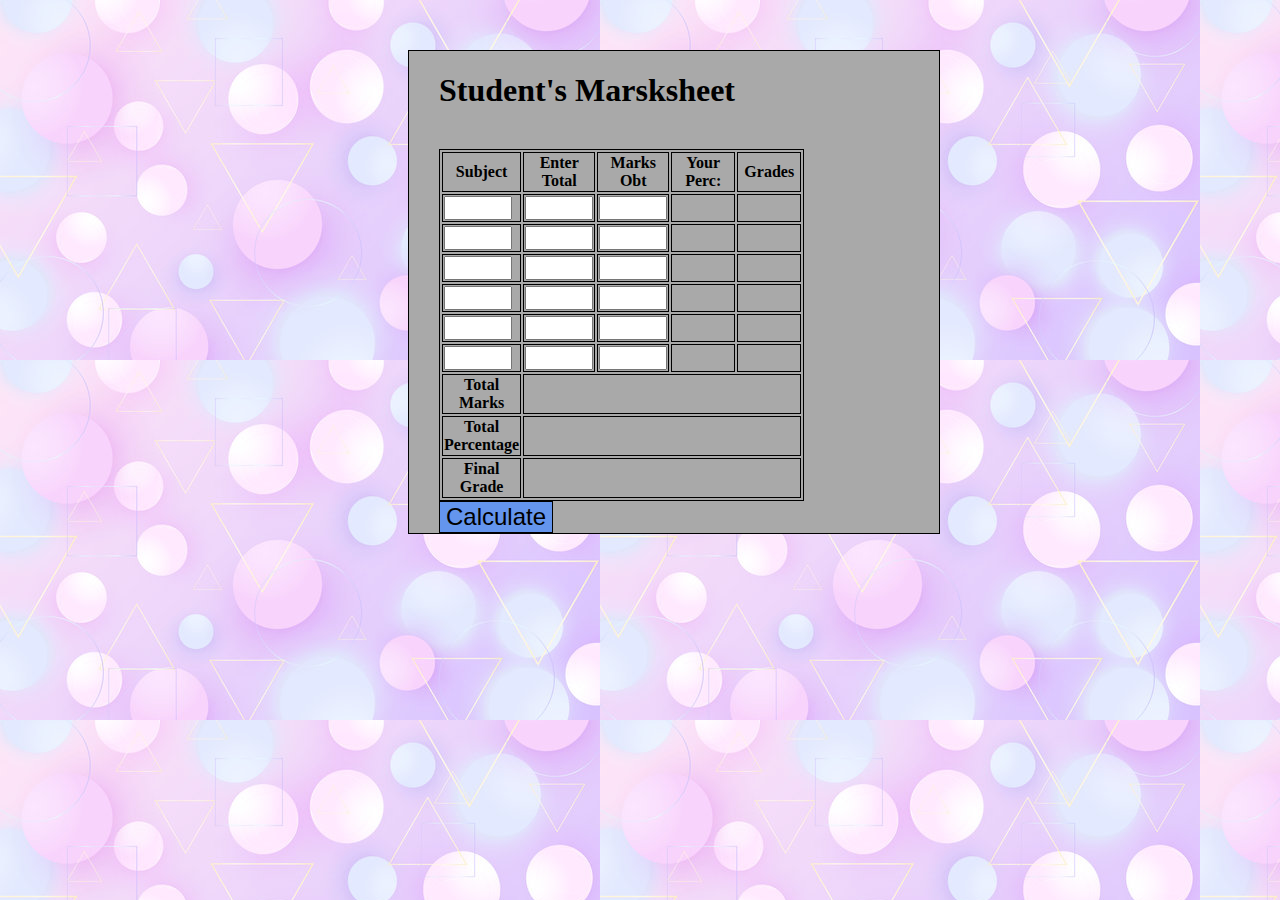
<file: index.html>
<!DOCTYPE html>
<html lang="en">

<head>
    <meta charset="UTF-8">
    <meta http-equiv="X-UA-Compatible" content="IE=edge">
    <meta name="viewport" content="width=device-width, initial-scale=1.0">
    <title>Document</title>
    <link href="./style.css" rel="stylesheet">
</head>
<body>
    <div class="main">
        <h1>Student's Marsksheet</h1>
        <div class="box"></div>
<form onsubmit="percentage(); return false;">
<table>
    <tr>
        <th>Subject</th>
        <th>Enter Total</th>
        <th>Marks Obt</th>
        <th>Your Perc:</th>
        <th>Grades</th></tr>
       </br>

        <tr class="one">
         <td><input id="subject1" type="text" required></td>
        <th><input type="number" id="totalmarks1" required></th>
       <th><input type="number" id="marks1" required></th>
       <th><h3 id="result1"></h3></th>
       <th><h3 id="Grade1"></h3></th></tr>

       <tr class="one"><td><input id="subject2" type="text" required></td>
        <th><input type="number" id="totalmarks2" required></th>
       <th><input type="number" id="marks2" required></th>
       <th><h3 id="result2"></h3></th>
       <th><h3 id="Grade2"></h3></th></tr>

       <tr class="one"><td><input id="subject3" type="text" required></td>
        <th><input type="number" id="totalmarks3" required></th>
       <th><input type="number" id="marks3" required></th>
       <th><h3 id="result3"></h3></th>
       <th><h3 id="Grade3"></h3></th></tr>

       <tr class="one"><td><input id="subject4" type="text" required></td>        
              <th><input type="number" id="totalmarks4" required></th>
      <th><input type="number" id="marks4" required></th>
                 <th><h3 id="result4"></h3></th>
                 <th><h3 id="Grade4"></h3></th></tr>

       <tr class="one"><td><input id="subject5" type="text" required></td>
        <th><input type="number" id="totalmarks5" required></th>
       <th><input type="number" id="marks5" required></th>
       <th><h3 id="result5"></h3></th>
       <th><h3 id="Grade5"></h3></th></tr>

       <tr class="one"><td><input id="subject6" type="text" required></td>
        <th><input type="number" id="totalmarks6" required></th>
       <th><input type="number" id="marks6" required></th>
       <th><h3 id="result6"></h3></th>
       <th><h3 id="Grade6"></h3></th></tr>

       <tr><th>Total Marks</th>    <td colspan="4"><h3 id="final1"></h3>       </td></tr>
      <tr><th>Total Percentage</th><td colspan="4"><h3 id="final2"></h3>       </td></tr>
      <tr><th> Final Grade</th>   <td colspan="4"><h3 id="final3"></h3>       </td></tr>


</table>
<td><button type="submit">Calculate</button></td>

</form>
    </div></div>

<script>
    function percentage(){
        
        let totalmarks1=parseInt(document.querySelector("#totalmarks1").value);
        let totalmarks2=parseInt(document.querySelector("#totalmarks2").value);
        let totalmarks3=parseInt(document.querySelector("#totalmarks3").value);
        let totalmarks4=parseInt(document.querySelector("#totalmarks4").value);
        let totalmarks5=parseInt(document.querySelector("#totalmarks5").value);
        let totalmarks6=parseInt(document.querySelector("#totalmarks6").value);
      //   let totalmarks = totalmarks1 + totalmarks2 + totalmarks3 + totalmarks4 + totalmarks5 + totalmarks6;
        
        
        let marks1=parseInt(document.querySelector("#marks1").value);
        let marks2=parseInt(document.querySelector("#marks2").value);
        let marks3=parseInt(document.querySelector("#marks3").value);
        let marks4=parseInt(document.querySelector("#marks4").value);
        let marks5=parseInt(document.querySelector("#marks5").value);
        let marks6=parseInt(document.querySelector("#marks6").value);

        
       
        let result1=parseInt(marks1 / totalmarks1 * 100);
        let result2=parseInt(marks2 / totalmarks2 * 100);
        let result3=parseInt(marks3 / totalmarks3 * 100);
        let result4=parseInt(marks4 / totalmarks4 * 100);
        let result5=parseInt(marks5 / totalmarks5 * 100);
        let result6=parseInt(marks6 / totalmarks6 * 100);
        let final1=marks1 + marks2 + marks3 + marks4 + marks5 + marks6;
        let final2= final1 / (600) * 100;
        
   if(marks1 >= 80){
    document.querySelector("#Grade1").innerHTML=`A+`;
   }
   else if (marks1 >= 70 && marks1 <=79)
   {
    document.querySelector("#Grade1").innerHTML=`B`;
   }
   else if (marks1 >= 60 && marsk1 <= 69)
   {
    document.querySelector("#Grade1").innerHTML=`C`;
   }
   else if(marks1 >= 50 && marks1 <= 59)
   {
    document.querySelector("#Grade1").innerHTML=`D`;
   }
     else{
        document.querySelector("#Grade1").innerHTML=`Fail`;
     }


     if(marks1 >= 80){
    document.querySelector("#Grade1").innerHTML=`A+`;
   }
   else if (marks1 >= 70 && marks1 <=79)
   {
    document.querySelector("#Grade1").innerHTML=`B`;
   }
   else if (marks1 >= 60 && marks1 <= 69)
   {
    document.querySelector("#Grade1").innerHTML=`C`;
   }
   else if(marks1 >= 50 && marks1 <= 59)
   {
    document.querySelector("#Grade1").innerHTML=`D`;
   }
     else{
        document.querySelector("#Grade1").innerHTML=`Fail`;
     }


     if(marks2 >= 80){
    document.querySelector("#Grade2").innerHTML=`A+`;
   }
   else if (marks2 >= 70 && marks2 <=79)
   {
    document.querySelector("#Grade2").innerHTML=`B`;
   }
   else if (marks2 >= 60 && marks2 <= 69)
   {
    document.querySelector("#Grade2").innerHTML=`C`;
   }
   else if(marks2 >= 50 && marks2 <= 59)
   {
    document.querySelector("#Grade2").innerHTML=`D`;
   }
     else{
        document.querySelector("#Grade2").innerHTML=`Fail`;
     }



     if(marks3 >= 80){
    document.querySelector("#Grade3").innerHTML=`A+`;
   }
   else if (marks3 >= 70 && marks3 <=79)
   {
    document.querySelector("#Grade3").innerHTML=`B`;
   }
   else if (marks3 >= 60 && marks3 <= 69)
   {
    document.querySelector("#Grade3").innerHTML=`C`;
   }
   else if(marks3 >= 50 && marks3 <= 59)
   {
    document.querySelector("#Grade3").innerHTML=`D`;
   }
     else{
        document.querySelector("#Grade3").innerHTML=`Fail`;
     }




     if(marks4 >= 80){
    document.querySelector("#Grade4").innerHTML=`A+`;
   }
   else if (marks4 >= 70 && marks4 <=79)
   {
    document.querySelector("#Grade4").innerHTML=`B`;
   }
   else if (marks4 >= 60 && marks4 <= 69)
   {
    document.querySelector("#Grade4").innerHTML=`C`;
   }
   else if(marks4 >= 50 && marks4 <= 59)
   {
    document.querySelector("#Grade4").innerHTML=`D`;
   }
     else{
        document.querySelector("#Grade4").innerHTML=`Fail`;
     }



     if(marks5 >= 80){
    document.querySelector("#Grade5").innerHTML=`A+`;
   }
   else if (marks5 >= 70 && marks5 <=79)
   {
    document.querySelector("#Grade5").innerHTML=`B`;
   }
   else if (marks5 >= 60 && marks5 <= 69)
   {
    document.querySelector("#Grade5").innerHTML=`C`;
   }
   else if(marks5 >= 50 && marks5 <= 59)
   {
    document.querySelector("#Grade5").innerHTML=`D`;
   }
     else{
        document.querySelector("#Grade5").innerHTML=`Fail`;
     }




     if(marks6 >= 80){
    document.querySelector("#Grade6").innerHTML=`A+`;
   }
   else if (marks6 >= 70 && marks6 <=79)
   {
    document.querySelector("#Grade6").innerHTML=`B`;
   }
   else if (marks6 >= 60 && marks6 <= 69)
   {
    document.querySelector("#Grade6").innerHTML=`C`;
   }
   else if(marks6 >= 50 && marks6 <= 59)
   {
    document.querySelector("#Grade6").innerHTML=`D`;
   }
     else{
        document.querySelector("#Grade6").innerHTML=`Fail`;
     }


     if(final1 >= 580){
    document.querySelector("#final3").innerHTML=`A+`;
   }
   else if (final1 >= 500 && final1 <=579)
   {
    document.querySelector("#final3").innerHTML=`B`;
   }
   else if (final1 >= 400 && final1 <= 499)
   {
    document.querySelector("#final3").innerHTML=`C`;
   }
   else if(final1 >= 300 && final1 <= 399)
   {
    document.querySelector("#final3").innerHTML=`D`;
   }
    else {
        document.querySelector("#final3").innerHTML=`Fail`;
     }



       document.querySelector("#result1").innerHTML=`${result1}%`
       document.querySelector("#result2").innerHTML=`${result2}%`
       document.querySelector("#result3").innerHTML=`${result3}%`
       document.querySelector("#result4").innerHTML=`${result4}%`
       document.querySelector("#result5").innerHTML=`${result5}%`
       document.querySelector("#result6").innerHTML=`${result6}%`
       document.querySelector("#final1").innerHTML=`${final1} out of 600`
       document.querySelector("#final2").innerHTML=`${final2}%`
       
    }
</script>
</body>
</html>
</file>
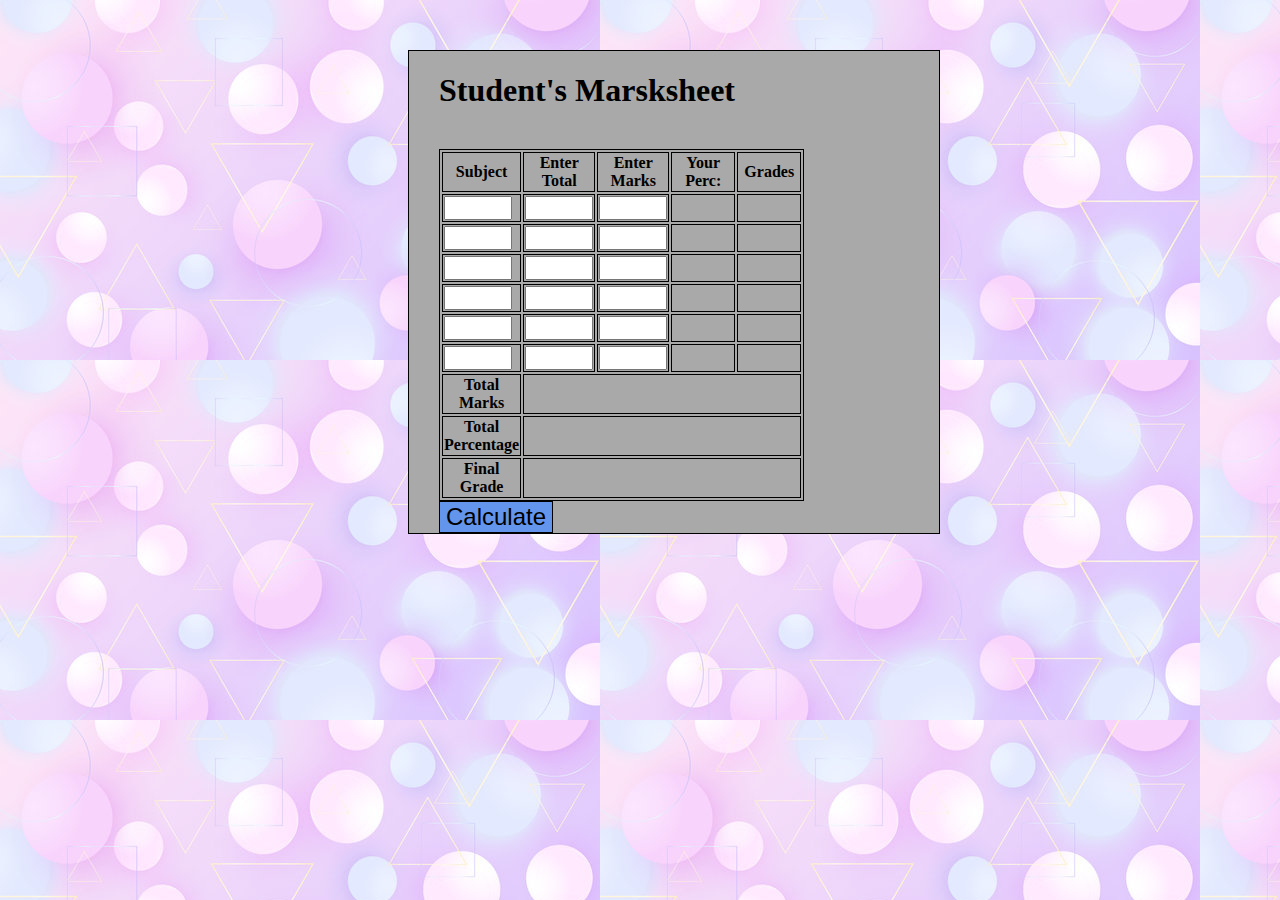
<file: per.html>
<!DOCTYPE html>
<html lang="en">

<head>
    <meta charset="UTF-8">
    <meta http-equiv="X-UA-Compatible" content="IE=edge">
    <meta name="viewport" content="width=device-width, initial-scale=1.0">
    <title>Document</title>
    <link href="./style.css" rel="stylesheet">
</head>
<body>
    <div class="main">
        <h1>Student's Marsksheet</h1>
        <div class="box"></div>
<form onsubmit="percentage(); return false;">
<table>
    <tr>
        <th>Subject</th>
        <th>Enter Total</th>
        <th>Enter Marks</th>
        <th>Your Perc:</th>
        <th>Grades</th></tr>
       </br>

        <tr class="one">
         <td><input id="subject1" type="text" required></td>
        <td><input type="number" id="totalmarks1" required></td>
       <td><input type="number" id="marks1" required></td>
       <td><h3 id="result1"></h3></td>
       <td><h3 id="Grade1"></h3></td></tr>

       <tr class="one"><td><input id="subject2" type="text" required></td>
        <td><input type="number" id="totalmarks2" required></td>
       <td><input type="number" id="marks2" required></td>
       <td><h3 id="result2"></h3></td>
       <td><h3 id="Grade2"></h3></td></tr>

       <tr class="one"><td><input id="subject3" type="text" required></td>
        <td><input type="number" id="totalmarks3" required></td>
       <td><input type="number" id="marks3" required></td>
       <td><h3 id="result3"></h3></td>
       <td><h3 id="Grade3"></h3></td></tr>

       <tr class="one"><td><input id="subject4" type="text" required></td>        
              <td><input type="number" id="totalmarks4" required></td>
      <td><input type="number" id="marks4" required></td>
                 <td><h3 id="result4"></h3></td>
                 <td><h3 id="Grade4"></h3></td></tr>

       <tr class="one"><td><input id="subject5" type="text" required></td>
        <td><input type="number" id="totalmarks5" required></td>
       <td><input type="number" id="marks5" required></td>
       <td><h3 id="result5"></h3></td>
       <td><h3 id="Grade5"></h3></td></tr>

       <tr class="one"><td><input id="subject6" type="text" required></td>
        <td><input type="number" id="totalmarks6" required></td>
       <td><input type="number" id="marks6" required></td>
       <td><h3 id="result6"></h3></td>
       <td><h3 id="Grade6"></h3></td></tr>

       <tr><th>Total Marks</th>    <td colspan="4"><h3 id="final1"></h3>       </td></tr>
      <tr><th>Total Percentage</th><td colspan="4"><h3 id="final2"></h3>       </td></tr>
      <tr><th> Final Grade</th>   <td colspan="4"><h3 id="final3"></h3>       </td></tr>


</table>
<td><button type="submit">Calculate</button></td>

</form>
    </div></div>

<script>
    function percentage(){
        
        let totalmarks1=document.querySelector("#totalmarks1").value;
        let totalmarks2=+document.querySelector("#totalmarks2").value;
        let totalmarks3=+document.querySelector("#totalmarks3").value;
        let totalmarks4=+document.querySelector("#totalmarks4").value;
        let totalmarks5=+document.querySelector("#totalmarks5").value;
        let totalmarks6=+document.querySelector("#totalmarks6").value; 
      //   let totalmarks = totalmarks1 + totalmarks2 + totalmarks3 + totalmarks4 + totalmarks5 + totalmarks6;
        
        
        let marks1=+document.querySelector("#marks1").value;
        let marks2=+document.querySelector("#marks2").value;
        let marks3=+document.querySelector("#marks3").value;
        let marks4=+document.querySelector("#marks4").value;
        let marks5=+document.querySelector("#marks5").value;
        let marks6=+document.querySelector("#marks6").value;

        
       
        let result1=marks1 / totalmarks1 * 100;
        let result2=marks2 / totalmarks2 * 100;
        let result3=marks3 / totalmarks3 * 100;
        let result4=marks4 / totalmarks4 * 100;
        let result5=marks5 / totalmarks5 * 100;
        let result6=marks6 / totalmarks6 * 100;
        let final1=marks1 + marks2 + marks3 + marks4 + marks5 + marks6;
        let final2= final1 / (600) * 100;
        
   if(marks1 >= 80){
    document.querySelector("#Grade1").innerHTML=`A+`;
   }
   else if (marks1 >= 70 && marks1 <=79)
   {
    document.querySelector("#Grade1").innerHTML=`B`;
   }
   else if (marks1 >= 60 && marsk1 <= 69)
   {
    document.querySelector("#Grade1").innerHTML=`C`;
   }
   else if(marks1 >= 50 && marks1 <= 59)
   {
    document.querySelector("#Grade1").innerHTML=`D`;
   }
     else{
        document.querySelector("#Grade1").innerHTML=`Fail`;
     }


     if(marks1 >= 80){
    document.querySelector("#Grade1").innerHTML=`A+`;
   }
   else if (marks1 >= 70 && marks1 <=79)
   {
    document.querySelector("#Grade1").innerHTML=`B`;
   }
   else if (marks1 >= 60 && marks1 <= 69)
   {
    document.querySelector("#Grade1").innerHTML=`C`;
   }
   else if(marks1 >= 50 && marks1 <= 59)
   {
    document.querySelector("#Grade1").innerHTML=`D`;
   }
     else{
        document.querySelector("#Grade1").innerHTML=`Fail`;
     }


     if(marks2 >= 80){
    document.querySelector("#Grade2").innerHTML=`A+`;
   }
   else if (marks2 >= 70 && marks2 <=79)
   {
    document.querySelector("#Grade2").innerHTML=`B`;
   }
   else if (marks2 >= 60 && marks2 <= 69)
   {
    document.querySelector("#Grade2").innerHTML=`C`;
   }
   else if(marks2 >= 50 && marks2 <= 59)
   {
    document.querySelector("#Grade2").innerHTML=`D`;
   }
     else{
        document.querySelector("#Grade2").innerHTML=`Fail`;
     }



     if(marks3 >= 80){
    document.querySelector("#Grade3").innerHTML=`A+`;
   }
   else if (marks3 >= 70 && marks3 <=79)
   {
    document.querySelector("#Grade3").innerHTML=`B`;
   }
   else if (marks3 >= 60 && marks3 <= 69)
   {
    document.querySelector("#Grade3").innerHTML=`C`;
   }
   else if(marks3 >= 50 && marks3 <= 59)
   {
    document.querySelector("#Grade3").innerHTML=`D`;
   }
     else{
        document.querySelector("#Grade3").innerHTML=`Fail`;
     }




     if(marks4 >= 80){
    document.querySelector("#Grade4").innerHTML=`A+`;
   }
   else if (marks4 >= 70 && marks4 <=79)
   {
    document.querySelector("#Grade4").innerHTML=`B`;
   }
   else if (marks4 >= 60 && marks4 <= 69)
   {
    document.querySelector("#Grade4").innerHTML=`C`;
   }
   else if(marks4 >= 50 && marks4 <= 59)
   {
    document.querySelector("#Grade4").innerHTML=`D`;
   }
     else{
        document.querySelector("#Grade4").innerHTML=`Fail`;
     }



     if(marks5 >= 80){
    document.querySelector("#Grade5").innerHTML=`A+`;
   }
   else if (marks5 >= 70 && marks5 <=79)
   {
    document.querySelector("#Grade5").innerHTML=`B`;
   }
   else if (marks5 >= 60 && marks5 <= 69)
   {
    document.querySelector("#Grade5").innerHTML=`C`;
   }
   else if(marks5 >= 50 && marks5 <= 59)
   {
    document.querySelector("#Grade5").innerHTML=`D`;
   }
     else{
        document.querySelector("#Grade5").innerHTML=`Fail`;
     }




     if(marks6 >= 80){
    document.querySelector("#Grade6").innerHTML=`A+`;
   }
   else if (marks6 >= 70 && marks6 <=79)
   {
    document.querySelector("#Grade6").innerHTML=`B`;
   }
   else if (marks6 >= 60 && marks6 <= 69)
   {
    document.querySelector("#Grade6").innerHTML=`C`;
   }
   else if(marks6 >= 50 && marks6 <= 59)
   {
    document.querySelector("#Grade6").innerHTML=`D`;
   }
     else{
        document.querySelector("#Grade6").innerHTML=`Fail`;
     }


     if(final1 >= 580){
    document.querySelector("#final3").innerHTML=`A+`;
   }
   else if (final1 >= 500 && final1 <=579)
   {
    document.querySelector("#final3").innerHTML=`B`;
   }
   else if (final1 >= 400 && final1 <= 499)
   {
    document.querySelector("#final3").innerHTML=`C`;
   }
   else if(final1 >= 300 && final1 <= 399)
   {
    document.querySelector("#final3").innerHTML=`D`;
   }
    else {
        document.querySelector("#final3").innerHTML=`Fail`;
     }



       document.querySelector("#result1").innerHTML=`${result1}%`
       document.querySelector("#result2").innerHTML=`${result2}%`
       document.querySelector("#result3").innerHTML=`${result3}%`
       document.querySelector("#result4").innerHTML=`${result4}%`
       document.querySelector("#result5").innerHTML=`${result5}%`
       document.querySelector("#result6").innerHTML=`${result6}%`
       document.querySelector("#final1").innerHTML=`${final1} out of 600`
       document.querySelector("#final2").innerHTML=`${final2}%`
       
    }
</script>
</body>
</html>
</file>
<file: style.css>
.main{display: flex; flex-direction: column; margin-left: 400px; border: 1px solid; width: 500px;
     border-style: double; padding-left: 30px; background-color:darkgray; margin-top: 50px;}
     body{background-image: url(./images/result5.jpg); background-size: ;}
td{width: 60px; border: 1px solid;}
tr>th{width: 60px;}
th{font-size: 16px; border: 1px solid; width: 60px;}
.result{border: 1px solid; font-size: 22px;}
table{border: 1px solid;}
input{font-size: 16px; width: 60px;}
button{font-size: 24px; border: 1px solid; border-style: thick; background-color:cornflowerblue;}
@media screen and (max-width: 769px){
     .main{margin-left: -2px; width: 400px; font-size: 20px; margin-left: 80px;}
     td{width: 50px;}
}
@media screen and (max-width: 376px)
{
     .main{width: 320px; font-size: 16px; margin-left: -2px;padding-right: 20px; margin-top: -px;}
     table{width: 150px; font-size: 14px;}
     form{width: 100px;}
    .one{width: 40px; font-size: 14px;}
     input{width: 40px; border: none; font-size: 14px;}
     tr>th{width: 40px; font-size: 14px;}
     tr>td{font-size: 14px; width: 30px;}
   
}
</file>
